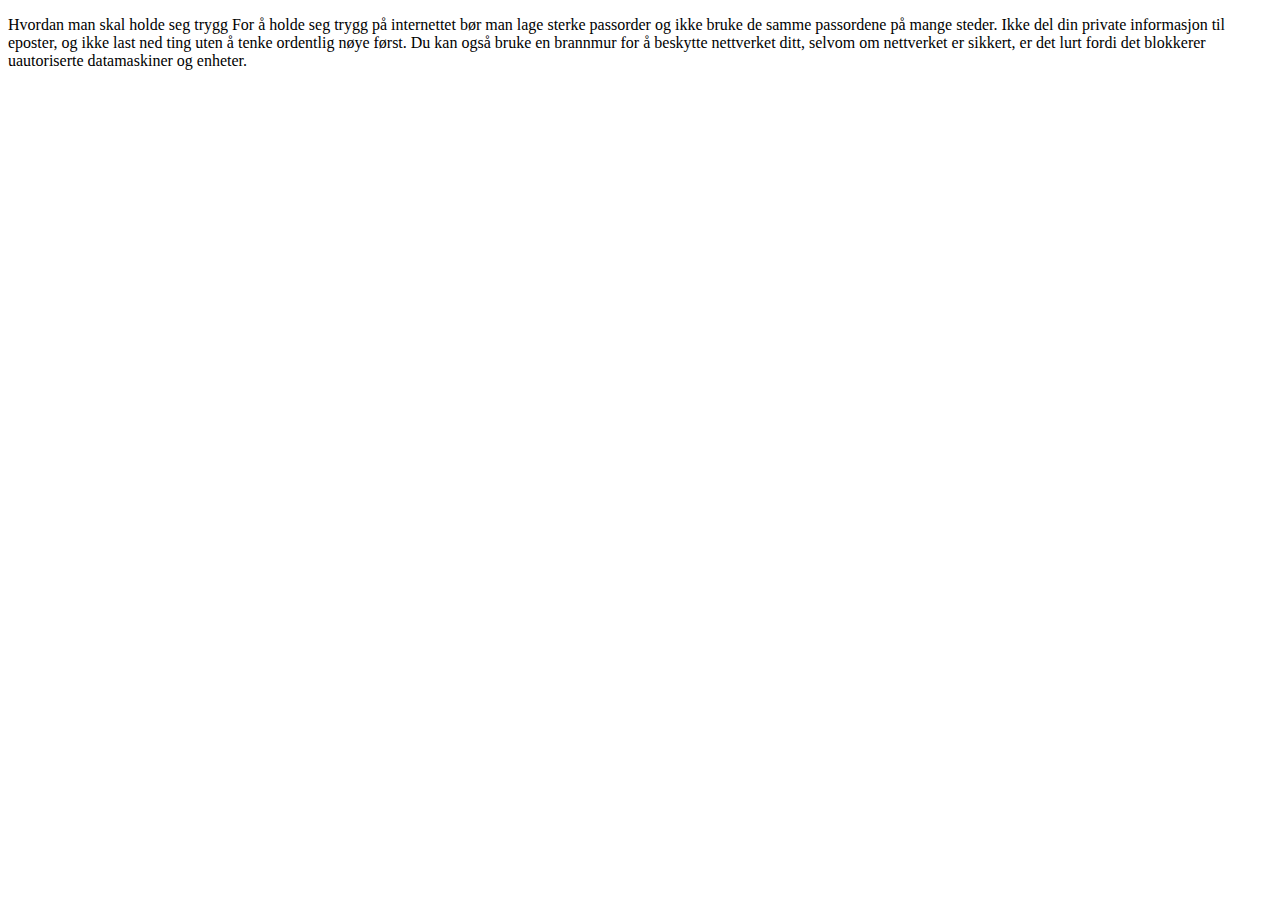
<file: Hvordan holde seg trygg.html>
<!DOCTYPE html>
<html lang="en">
<head>
    <meta charset="UTF-8">
    <meta http-equiv="X-UA-Compatible" content="IE=edge">
    <meta name="viewport" content="width=device-width, initial-scale=1.0">
    <title>Sikkerhet</title>

    <style>

    </style>

</head>
<body>

<p> 
Hvordan man skal holde seg trygg
For å holde seg trygg på internettet
bør man lage sterke passorder og ikke bruke de 
samme passordene på mange steder. Ikke del din private informasjon
til eposter, og ikke last ned ting uten å tenke ordentlig nøye først.
Du kan også bruke en brannmur for å beskytte nettverket ditt, selvom om 
nettverket er sikkert, er det lurt fordi det blokkerer uautoriserte 
datamaskiner og enheter.</p>

</body>
</html>
</file>
